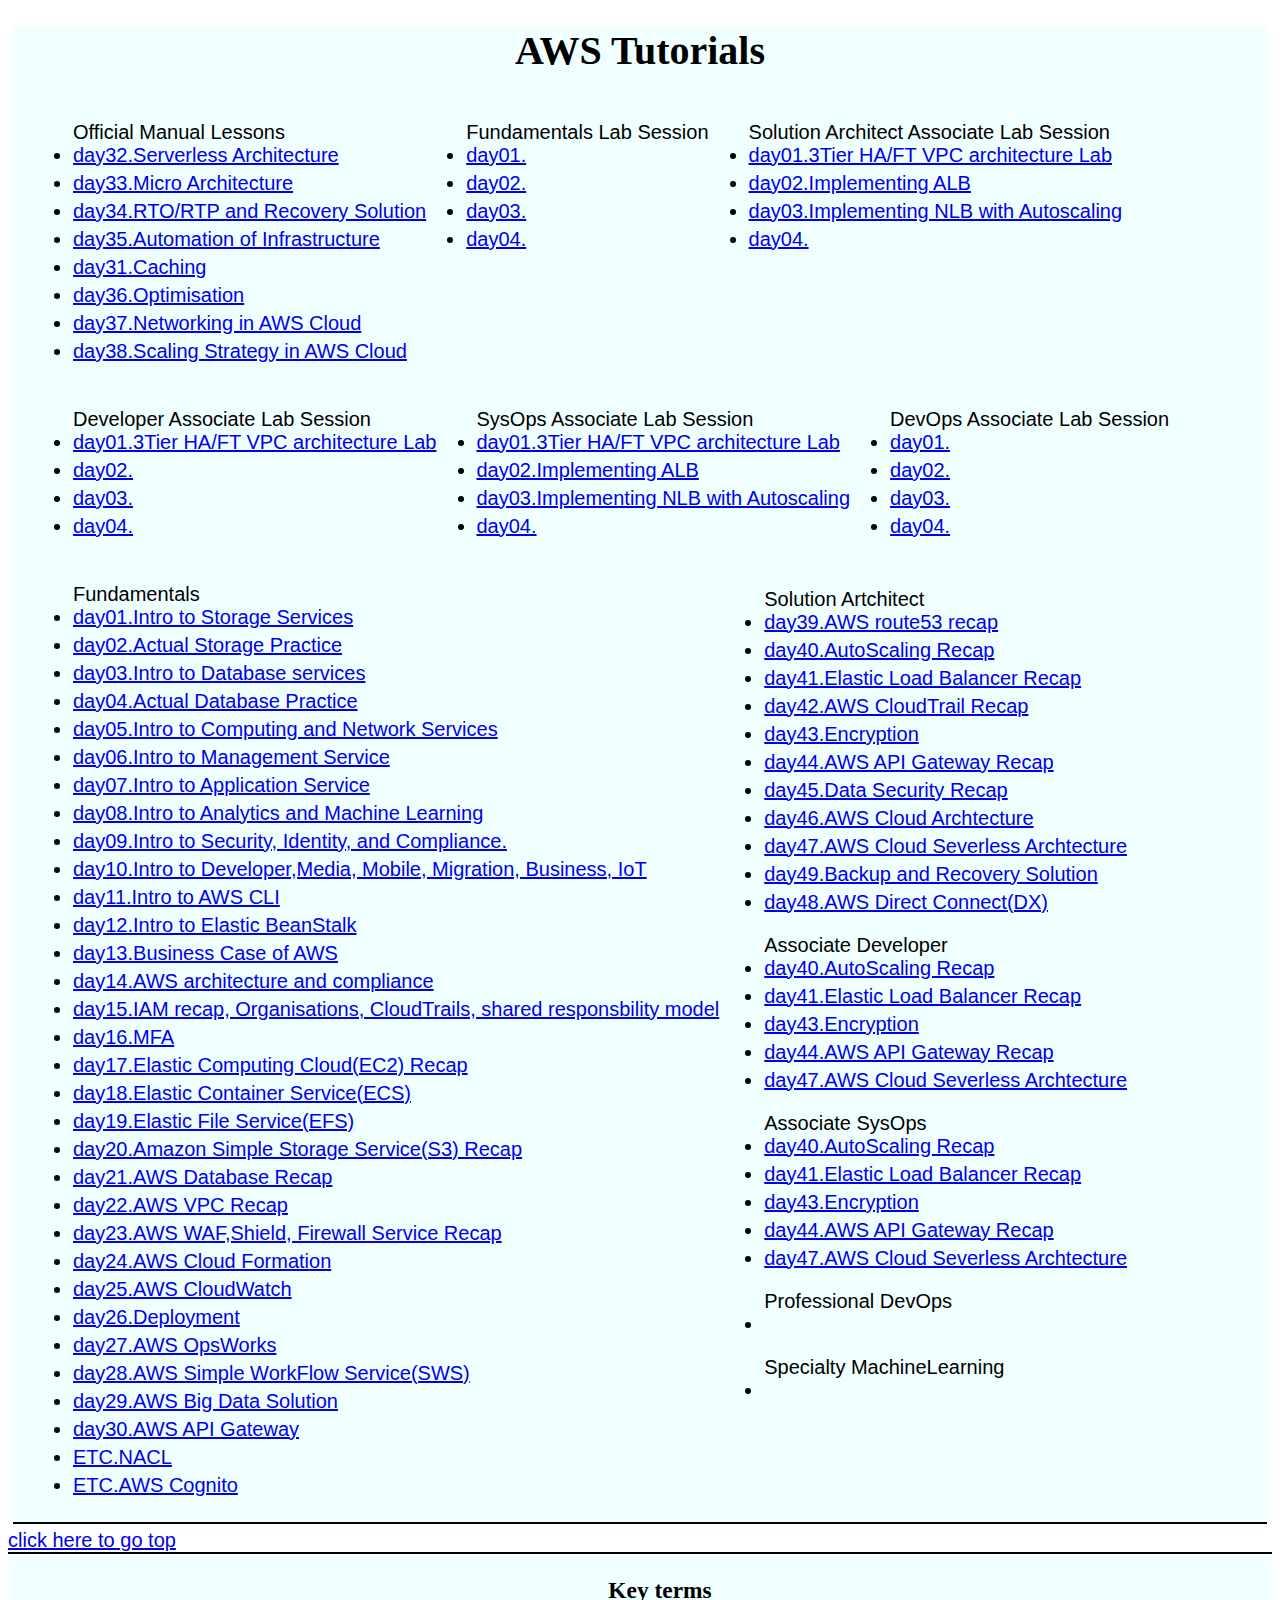
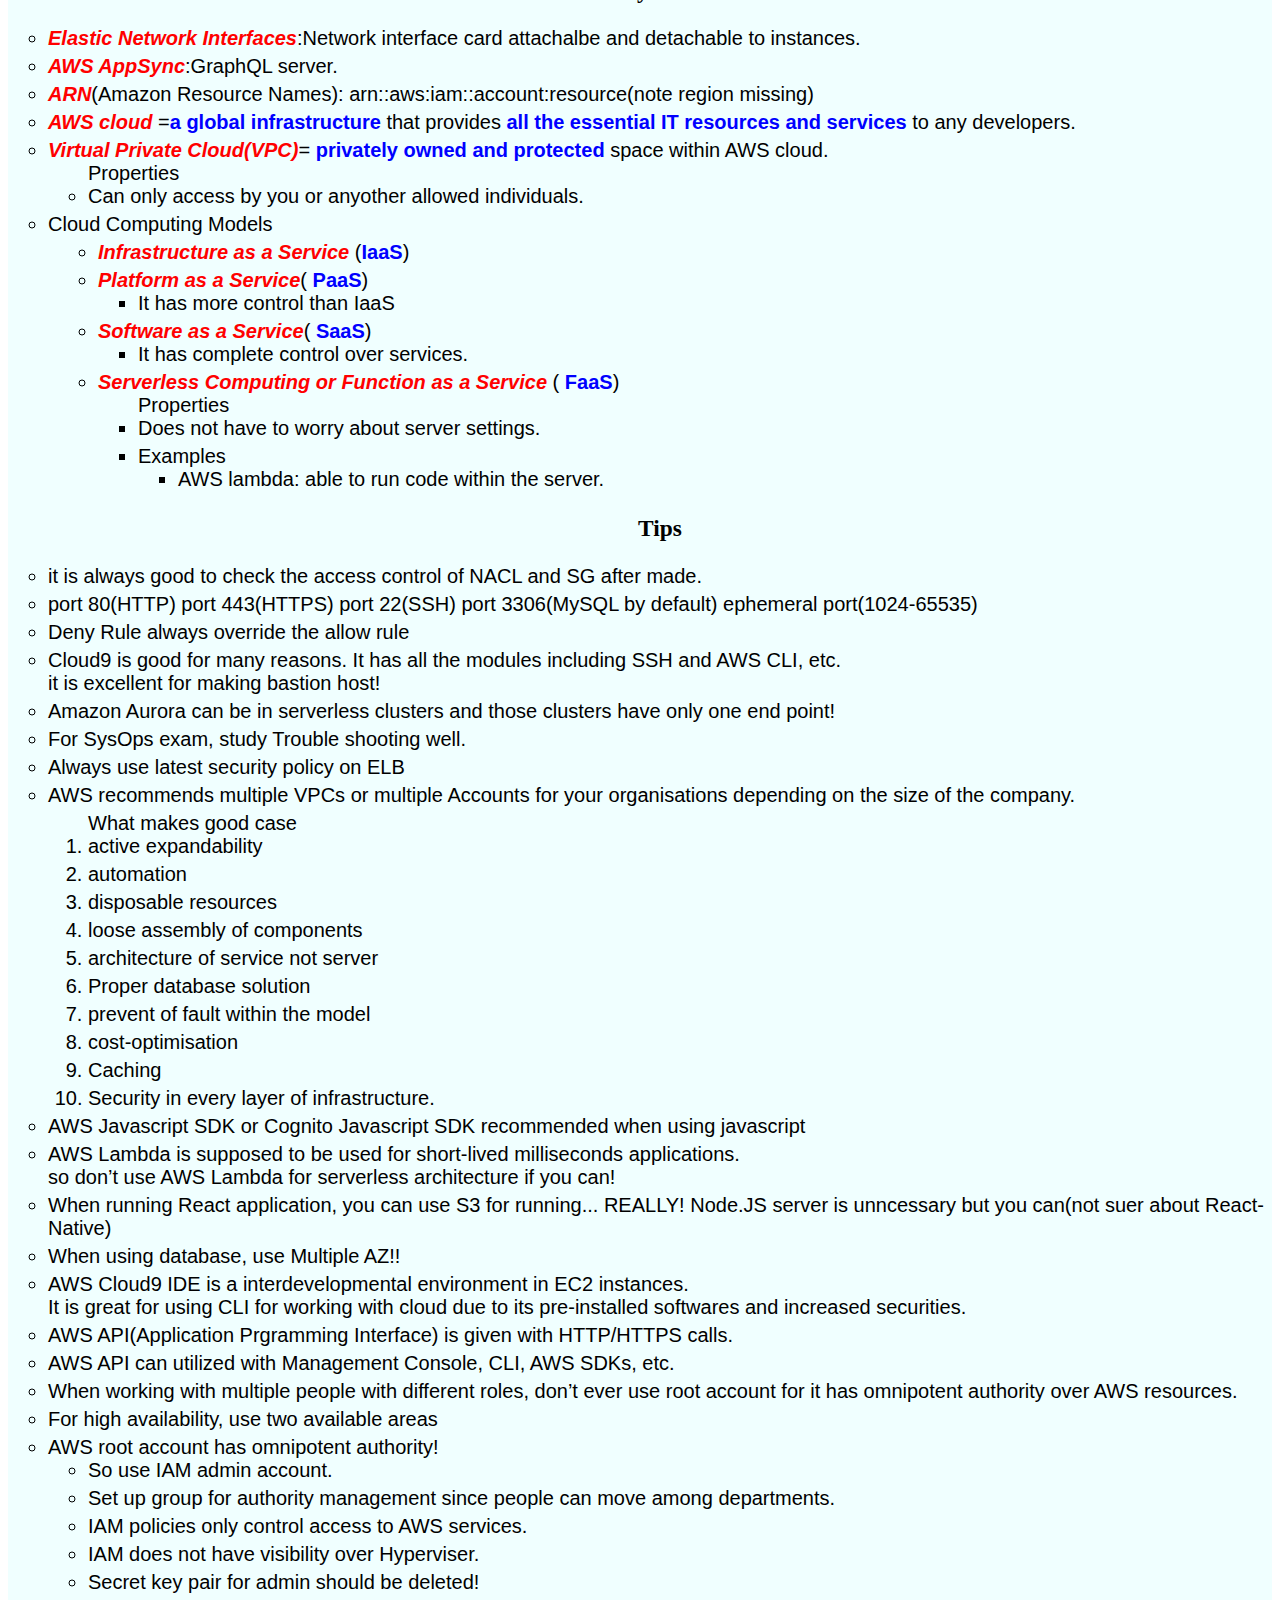
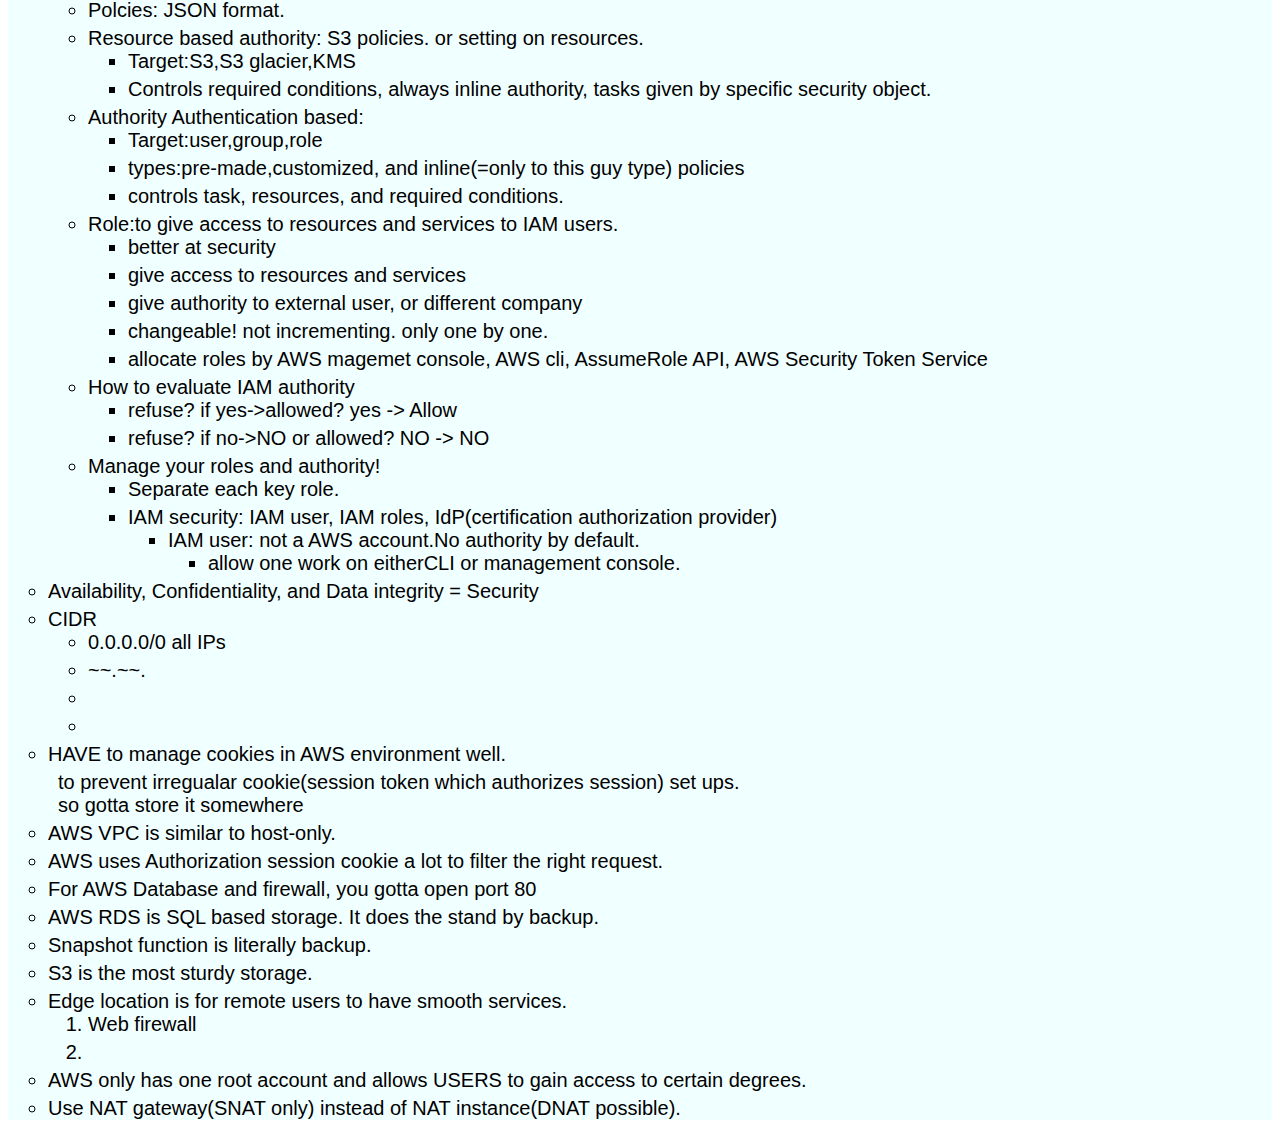
<file: index.html>
<!DOCTYPE html>
<html>
    <head>
        <meta charset="utf-8"/>
        <script src="https://code.jquery.com/jquery-3.1.1.js"></script>
        <script src="./js/pages.js"></script>
        <script src="./js/lab.js"></script>
        <script src="./js/index.js"></script>
        <link rel="stylesheet" href="./css/index.css">
        <title>AWS tutorials</title>
    </head>
    <body>
        <div id="header">
            <h1 class="centerText">AWS Tutorials</h1>
            <nav>
                <div class="clearB"></div>
                <ul class="floatL">
                    <caption>Official Manual Lessons</caption>
                    <li><a href="javascript:nav.day32()">day32.Serverless Architecture</a></li>
                    <li><a href="javascript:nav.day33()">day33.Micro Architecture</a></li>
                    <li><a href="javascript:nav.day34()">day34.RTO/RTP and Recovery Solution</a></li>
                    <li><a href="javascript:nav.day35()">day35.Automation of Infrastructure</a></li>
                    <li><a href="javascript:nav.day31()">day31.Caching</a></li>
                    <li><a href="javascript:nav.day36()">day36.Optimisation</a></li>
                    <li><a href="javascript:nav.day37()">day37.Networking in AWS Cloud</a></li>
                    <li><a href="javascript:nav.day38()">day38.Scaling Strategy in AWS Cloud</a></li>
                </ul>
                <ul class="floatL">
                    <caption>Fundamentals Lab Session</caption>
                    <li><a href="javascript:labNote.day01()">day01.</a></li>
                    <li><a href="javascript:labNote.day02()">day02.</a></li>
                    <li><a href="javascript:labNote.day03()">day03.</a></li>
                    <li><a href="javascript:labNote.day04()">day04.</a></li>
                </ul>
                <ul class="floatL">
                    <caption>Solution Architect Associate Lab Session</caption>
                    <li><a href="javascript:labNote.day01()">day01.3Tier HA/FT VPC architecture Lab</a></li>
                    <li><a href="javascript:labNote.day02()">day02.Implementing ALB</a></li>
                    <li><a href="javascript:labNote.day03()">day03.Implementing NLB with Autoscaling</a></li>
                    <li><a href="javascript:labNote.day04()">day04.</a></li>
                </ul>
                <div class="clearB"></div>
                <ul class="floatL">
                    <caption>Developer Associate Lab Session</caption>
                    <li><a href="javascript:labNote.day01()">day01.3Tier HA/FT VPC architecture Lab</a></li>
                    <li><a href="javascript:labNote.day02()">day02.</a></li>
                    <li><a href="javascript:labNote.day03()">day03.</a></li>
                    <li><a href="javascript:labNote.day04()">day04.</a></li>
                </ul>
                <ul class="floatL">
                    <caption>SysOps Associate Lab Session</caption>
                    <li><a href="javascript:labNote.day01()">day01.3Tier HA/FT VPC architecture Lab</a></li>
                    <li><a href="javascript:labNote.day02()">day02.Implementing ALB</a></li>
                    <li><a href="javascript:labNote.day03()">day03.Implementing NLB with Autoscaling</a></li>
                    <li><a href="javascript:labNote.day04()">day04.</a></li>
                </ul>
                <ul class="floatL">
                    <caption>DevOps Associate Lab Session</caption>
                    <li><a href="javascript:labNote.day01()">day01.</a></li>
                    <li><a href="javascript:labNote.day02()">day02.</a></li>
                    <li><a href="javascript:labNote.day03()">day03.</a></li>
                    <li><a href="javascript:labNote.day04()">day04.</a></li>
                </ul>
                <div class="clearB"></div>
                <ul class="floatL">
                    <caption>Fundamentals</caption>
                    <li><a href="javascript:nav.day01()">day01.Intro to Storage Services</a></li>
                    <li><a href="javascript:nav.day02()">day02.Actual Storage Practice</a></li>
                    <li><a href="javascript:nav.day03()">day03.Intro to Database services</a></li>
                    <li><a href="javascript:nav.day04()">day04.Actual Database Practice</a></li>
                    <li><a href="javascript:nav.day05()">day05.Intro to Computing and Network Services</a></li>
                    <li><a href="javascript:nav.day06()">day06.Intro to Management Service</a></li>
                    <li><a href="javascript:nav.day07()">day07.Intro to Application Service</a></li>
                    <li><a href="javascript:nav.day08()">day08.Intro to Analytics and Machine Learning</a></li>
                    <li><a href="javascript:nav.day09()">day09.Intro to Security, Identity, and Compliance.</a></li>
                    <li><a href="javascript:nav.day10()">day10.Intro to Developer,Media, Mobile, Migration, Business, IoT</a></li>
                    <li><a href="javascript:nav.day11()">day11.Intro to AWS CLI</a></li>
                    <li><a href="javascript:nav.day12()">day12.Intro to Elastic BeanStalk</a></li>
                    <li><a href="javascript:nav.day13()">day13.Business Case of AWS</a></li>
                    <li><a href="javascript:nav.day14()">day14.AWS architecture and compliance</a></li>
                    <li><a href="javascript:nav.day15()">day15.IAM recap, Organisations, CloudTrails, shared responsbility model</a></li>
                    <li><a href="javascript:nav.day16()">day16.MFA</a></li>
                    <li><a href="javascript:nav.day17()">day17.Elastic Computing Cloud(EC2) Recap</a></li>
                    <li><a href="javascript:nav.day18()">day18.Elastic Container Service(ECS)</a></li>
                    <li><a href="javascript:nav.day19()">day19.Elastic File Service(EFS)</a></li>
                    <li><a href="javascript:nav.day20()">day20.Amazon Simple Storage Service(S3) Recap</a></li>
                    <li><a href="javascript:nav.day21()">day21.AWS Database Recap</a></li>
                    <li><a href="javascript:nav.day22()">day22.AWS VPC Recap</a></li>
                    <li><a href="javascript:nav.day23()">day23.AWS WAF,Shield, Firewall Service Recap</a></li>
                    <li><a href="javascript:nav.day24()">day24.AWS Cloud Formation</a></li>
                    <li><a href="javascript:nav.day25()">day25.AWS CloudWatch</a></li>
                    <li><a href="javascript:nav.day26()">day26.Deployment</a></li>
                    <li><a href="javascript:nav.day27()">day27.AWS OpsWorks</a></li>
                    <li><a href="javascript:nav.day28()">day28.AWS Simple WorkFlow Service(SWS)</a></li>
                    <li><a href="javascript:nav.day29()">day29.AWS Big Data Solution</a></li>
                    <li><a href="javascript:nav.day30()">day30.AWS API Gateway</a></li>
                    <li><a href="javascript:nav.special_1()">ETC.NACL</a></li>
                    <li><a href="javascript:nav.special()">ETC.AWS Cognito</a></li>
                </ul>
                <section class="floatL">
                    <ul>
                        <caption>Solution Artchitect</caption>
                        <li><a href="javascript:nav.day39()">day39.AWS route53 recap</a></li>
                        <li><a href="javascript:nav.day40()">day40.AutoScaling Recap</a></li>
                        <li><a href="javascript:nav.day41()">day41.Elastic Load Balancer Recap</a></li>
                        <li><a href="javascript:nav.day42()">day42.AWS CloudTrail Recap</a></li>
                        <li><a href="javascript:nav.day43()">day43.Encryption</a></li>
                        <li><a href="javascript:nav.day44()">day44.AWS API Gateway Recap</a></li>
                        <li><a href="javascript:nav.day45()">day45.Data Security Recap</a></li>
                        <li><a href="javascript:nav.day46()">day46.AWS Cloud Archtecture</a></li>
                        <li><a href="javascript:nav.day47()">day47.AWS Cloud Severless Archtecture</a></li>
                        <li><a href="javascript:nav.day49()">day49.Backup and Recovery Solution</a></li>
                        <li><a href="javascript:nav.day48()">day48.AWS Direct Connect(DX)</a></li>
                    </ul>   
                    <ul>
                        <caption>Associate Developer</caption>
                        <li><a href="javascript:nav.day40()">day40.AutoScaling Recap</a></li>
                        <li><a href="javascript:nav.day41()">day41.Elastic Load Balancer Recap</a></li>
                        <li><a href="javascript:nav.day43()">day43.Encryption</a></li>
                        <li><a href="javascript:nav.day44()">day44.AWS API Gateway Recap</a></li>
                        <li><a href="javascript:nav.day47()">day47.AWS Cloud Severless Archtecture</a></li>
                    </ul>
                    <ul>
                        <caption>Associate SysOps</caption>
                        <li><a href="javascript:nav.day40()">day40.AutoScaling Recap</a></li>
                        <li><a href="javascript:nav.day41()">day41.Elastic Load Balancer Recap</a></li>
                        <li><a href="javascript:nav.day43()">day43.Encryption</a></li>
                        <li><a href="javascript:nav.day44()">day44.AWS API Gateway Recap</a></li>
                        <li><a href="javascript:nav.day47()">day47.AWS Cloud Severless Archtecture</a></li>
                    </ul>
                    <ul>
                        <caption>Professional DevOps</caption>
                        <li><a></a></li>
                    </ul>
                    <ul>
                        <caption>Specialty MachineLearning</caption>
                        <li><a></a></li>
                    </ul>
                </section>
                <div class="clearB"></div>
            </nav>
        </div>
        <article id="mainArticle">
            
                     

        </article>
        <a href="#header">click here to go top</a>
        <aside>
            <ul class="circleBulletPt">
                <h3 class="centerText">Key terms</h3>
                <li>
                    <emR>Elastic Network Interfaces</emR>:Network interface card attachalbe and detachable to instances.
                </li>
                <li>
                    <emR>AWS AppSync</emR>:GraphQL server.
                </li>
                <li><emR>ARN</emR>(Amazon Resource Names):
                    arn::aws:iam::account:resource(note region missing)</li>
                <li>
                    <span class="emphRed">AWS cloud</span>
                    =<span class="emphBlue">a global infrastructure</span>
                    that provides
                    <span class="emphBlue">all the essential IT resources and services</span>
                    to any developers. 
                </li>
                <li>
                    <span class="emphRed">Virtual Private Cloud(VPC)</span>=
                    <span class="emphBlue">privately owned and protected </span>
                     space within AWS cloud.
                     <ul>
                         <caption>Properties</caption>
                         <li>Can only access by you or anyother allowed individuals.</li>
                     </ul>
                </li>
                <li>
                    Cloud Computing Models
                    <div class="indented">
                        <div id="computeModel"></div>
                        <ul>
                            <li><span class="emphRed">Infrastructure as a Service</span>
                                (<span class="emphBlue">IaaS</span>)
                            </li>
                            <li><span class="emphRed">Platform as a Service</span>(
                                <span class="emphBlue">PaaS</span>)
                                <ul>
                                    <li>It has more control than IaaS</li>
                                </ul>
                            </li>
                            <li><span class="emphRed">Software as a Service</span>(
                                <span class="emphBlue">SaaS</span>)
                                <ul>
                                    <li>It has complete control over services.</li>
                                </ul>
                            </li>
                            <li>
                                <span class="emphRed">Serverless Computing
                                    or Function as a Service
                                </span>(
                                    <span class="emphBlue">FaaS</span>)
                                <ul>
                                    <caption>Properties</caption>
                                    <li>Does not have to worry about server settings.</li>
                                    <li>Examples
                                        <ul>
                                            <li>
                                                AWS lambda: able to run code within the server.
                                            </li>
                                        </ul>
                                    </li>
                                </ul>
                            </li>
                        </ul>
                    </div>
                </li>
            </ul>
            <ul class="circleBulletPt">
                <h3 class="centerText">Tips</h3>
                <li>it is always good to check the access control of NACL and SG after made.</li>
                <li>port 80(HTTP) port 443(HTTPS) port 22(SSH) port 3306(MySQL by default) ephemeral port(1024-65535)</li>
                <li>Deny Rule always override the allow rule</li>
                <li>Cloud9 is good for many reasons. It has all the modules including SSH and AWS CLI, etc.<br>
                    it is excellent for making bastion host!
                </li>
                <li>Amazon Aurora can be in serverless clusters and those clusters have only one end point!</li>
                <li>For SysOps exam, study Trouble shooting well.</li>
                <li>Always use latest security policy on ELB</li>
                <li>AWS recommends multiple VPCs or multiple Accounts for your organisations depending on the size of the company.</li>
                <ol>
                    <caption>What makes good case</caption>
                    <li>active expandability</li>
                    <li>automation</li>
                    <li>disposable resources</li>
                    <li>loose assembly of components</li>
                    <li>architecture of service not server</li>
                    <li>Proper database solution</li>
                    <li>prevent of fault within the model</li>
                    <li>cost-optimisation</li>
                    <li>Caching</li>
                    <li>Security in every layer of infrastructure.</li>
                </ol>
                <li>AWS Javascript SDK or Cognito Javascript SDK recommended when using javascript</li>
                <li>AWS Lambda is supposed to be used for short-lived milliseconds applications.<br>
                    so don&rsquo;t use AWS Lambda for serverless architecture if you can!
                </li>
                <li>When running React application, you can use S3 for running... REALLY!
                    Node.JS server is unncessary but you can(not suer about React-Native)
                </li>
                <li>When using database, use Multiple AZ!!</li>
                <li>AWS Cloud9 IDE is a interdevelopmental environment in EC2 instances.<br>
                    It is great for using CLI for working with cloud due to its pre-installed
                    softwares and increased securities.
                </li>
                <li>AWS API(Application Prgramming Interface) is given with HTTP/HTTPS calls.</li>
                <li>AWS API can utilized with Management Console, CLI, AWS SDKs, etc.</li>
                <li>When working with multiple people with different roles,
                    don&rsquo;t ever use root account for it has omnipotent authority
                    over AWS resources.
                </li>
                <li>For high availability, use two available areas</li>
                <li>AWS root account has omnipotent authority!
                    <ul>
                        <li>So use IAM admin account.</li>
                        <li>Set up group for authority management since people can move among departments.</li>
                        <li>IAM policies only control access to AWS services.</li>
                        <li>IAM does not have visibility over Hyperviser.</li>
                        <li>Secret key pair for admin should be deleted!</li>
                        <li>Polcies: JSON format.
                            <li>Resource based authority: S3 policies. or setting on resources.
                                <ul>
                                    <li>Target:S3,S3 glacier,KMS</li>
                                    <li>Controls required conditions, always inline authority,
                                         tasks given by specific security object.</li>
                                </ul>
                            </li>
                            <li>Authority Authentication based:
                                <ul>
                                    <li>Target:user,group,role</li>
                                    <li>types:pre-made,customized, and inline(=only to this guy type) policies</li>
                                    <li>controls task, resources, and required conditions.</li>
                                </ul>
                            </li>
                        </li>
                        <li>Role:to give access to resources and services to IAM users.
                            <ul>
                                <li>better at security</li>
                                <li>give access to resources and services</li>
                                <li>give authority to external user, or different company</li>
                                <li>changeable! not incrementing. only one by one.</li>
                                <li>allocate roles by AWS magemet console, AWS cli,
                                     AssumeRole API, AWS Security Token Service</li>
                            </ul>
                        </li>
                        <li>How to evaluate IAM authority
                            <ul>
                                <li>refuse? if yes->allowed? yes -> Allow</li>
                                <li>refuse? if no->NO or allowed? NO -> NO</li>
                            </ul>
                        </li>
                        <li>Manage your roles and authority!
                            <ul>
                                <li>Separate each key role.</li>
                                <li>IAM security: IAM user, IAM roles, IdP(certification authorization provider)
                                    <ul>
                                        <li>IAM user: not a AWS account.No authority by default.
                                            <ul>
                                                <li>allow one work on eitherCLI or management console.</li>
                                            </ul>
                                        </li>
                                    </ul>
                                </li>
                            </ul>
                        </li>
                    </ul>
                </li>
                <li>Availability, Confidentiality, and Data integrity = Security</li>
                <li>CIDR
                    <ul>
                        <li>0.0.0.0/0 all IPs</li>
                        <li>~~.~~.</li>
                        <li></li>
                        <li></li>
                    </ul>
                </li>
                <li>HAVE to manage cookies in AWS environment well.
                    <div class="indented">
                        to prevent irregualar cookie(session token which authorizes session) set ups.<br>
                        so gotta store it somewhere
                    </div>
                </li>
                <li>AWS VPC is similar to host-only.</li>
                <li>AWS uses Authorization session cookie a lot to filter the right request.</li>
                <li>For AWS Database and firewall, you gotta open port 80 </li>
                <li>AWS RDS is SQL based storage. It does the stand by backup.</li>
                <li>Snapshot function is literally backup.</li>
                <li>S3 is the most sturdy storage.</li>
                <li>Edge location is for remote users to have smooth services.
                    <ol>
                        <li>Web firewall</li>
                        <li></li>
                    </ol>
                </li>
                <li>AWS only has one root account and allows USERS to gain access to certain degrees.</li>
                <li>Use NAT gateway(SNAT only) instead of NAT instance(DNAT possible).</li>
            </ul>
        </aside>
    </body>
</html>
</file>
<file: css/index.css>
body{
    font-family: Arial;
    font-size:20px;
}

emB{
    content: attr(t);
    font-weight: bold;
    color:blue;
}

emR{
    content: attr(t);
    font-weight: bold;
    font-style: italic;
    color:red;
}

ul li{
    margin-bottom:5px;
}

ol li{
    margin-bottom:5px;
}

div{
    margin:5px;
}

section{
    margin:5px;
}

article{
    margin:5px;
}

blockquote{
    margin:5px;
    padding:10px;
    border:2px solid black;
    width:600px;
}

#header{
    vertical-align: top;
    border-bottom:2px solid black;
    background-color:azure;
}

aside{
    vertical-align: baseline;
    border-top:2px solid black;
    background-color:azure;
}

nav{
    margin-left:20px;
}

#mainArticle{
    vertical-align: 50%;
    margin-left:100px;
}

.noBulletPt{
    list-style-type: none;
}

.noBulletPt li{
    margin-bottom:5px;
}

.circleBulletPt{
    list-style-type: circle;
}

.circleBulletPt li{
    margin-bottom:5px;
}

.romanNumbered{
    list-style-type: upper-roman;
}

.romanNumbered li{
    margin-bottom:5px;
}

.floatL{
    float:left;
}

.floatR{
    float:right;
}

.clearB{
    clear:both;
}

.clearR{
    clear:right;
}

.clearL{
    clear:left;
}

.y_axis_list{
    
}

.centerText{
    text-align: center;
    font-family:'Times New Roman';
}

.leftText{
    text-align: left;
    margin-left:10px;
}

.rightText{
    text-align: right;
    margin-right:10px;
}

.centerItem{
    margin-left:auto;
    margin-right:auto;
    width:50%;
}

.indented{
    margin-left:10px;
}

.emphRed{
    font-weight:bold;
    color:red;
    font-style:italic;
}

.emphBlue{
    font-weight:bold;
    color:blue;
}

.imgSub{
    margin-left:10px;
    font-weight:bold;
}
</file>
